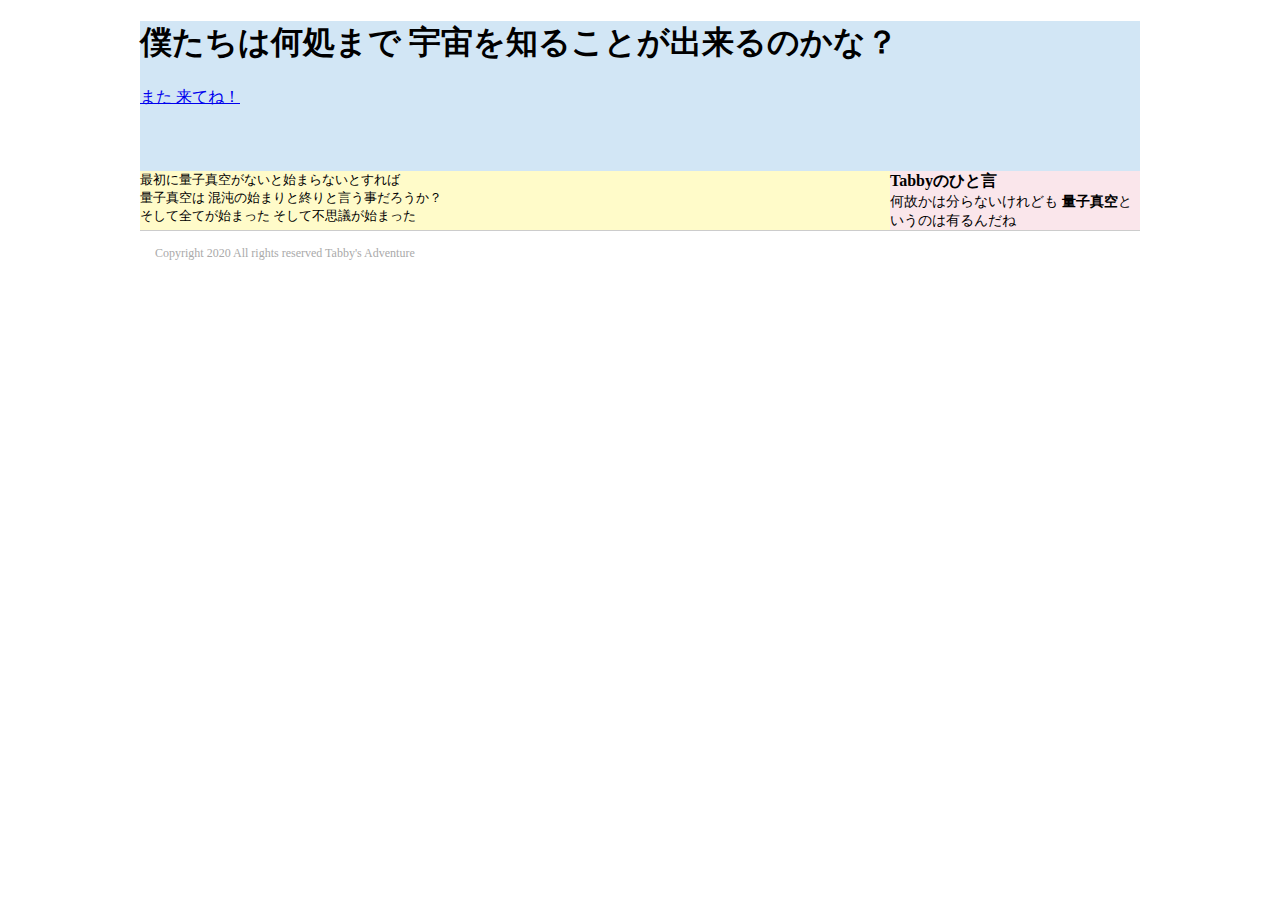
<file: Space dream/index.html>
<!DOCTYPE html>
<html lang="ja">
<head>
  <meta charset="UTF-8">
  <limk rel="icon" href="favicon.ico">
  <link rel="stylesheet" href="style.css">
  <title>Space dream</title>
</head>
<body>
  <header>
    <h1>僕たちは何処まで 宇宙を知ることが出来るのかな？</h1>

    <a href="../index.html">また 来てね！</a>

  </header>
  <div>
    <main>
      <article1>
        <p>最初に量子真空がないと始まらないとすれば</p>
        <p>量子真空は 混沌の始まりと終りと言う事だろうか？</p>
        <p>そして全てが始まった  そして不思議が始まった</p>
      </article1>
    </main>
    <aside>
      <h4>Tabbyのひと言</h4>
      <memo1>何故かは分らないけれども <b>量子真空</b>というのは有るんだね</memo1>
    </aside>
  </div>

  <footer>
    <div id="footer" class="container">
      Copyright 2020 <? php if (date("Y")!=2019echo date+("-Y"); ?>
      All rights reserved Tabby's Adventure
    </div>
  </footer>
  
</body>
</html>
</file>
<file: Space dream/style.css>
body {
  width: 1000px;
  margin: 0 auto;
  min-height: 100vh;
  display: flex;
  flex-direction: column;
}
header {
  height: 150px;
  background-color: rgb(210, 230, 245);
}
div {
  display: flex;
  flex: 1;
}
main {
  flex: 1;
  background-color: rgb(255,251,201);
}
article1 {
  margin: 0 auto;
}
p {
  margin: 0 auto;
  font-size: 13px;
}
aside {
  width: 250px;
  background-color: rgb(250,230,235);
}
h4 {
  margin: 0 auto;
}
memo1 {
  font-size: 14px;
}
/* footer {
  height: 100px;
} */
#footer {
  width: 1000px;
  font-size: 12px;
  color: #aaa;
  padding: 15px 0 0 15px;
  border-top: 1px solid #ccc;
  box-sizing: border-box;
}

@media screen and (max-width: 800px) {
  body {
    width: 100%;
  }
  div {
    flex-direction: column;
  }
  aside {
    width: 100%;
  }
  main {
    order: -1;
  }
}
</file>
